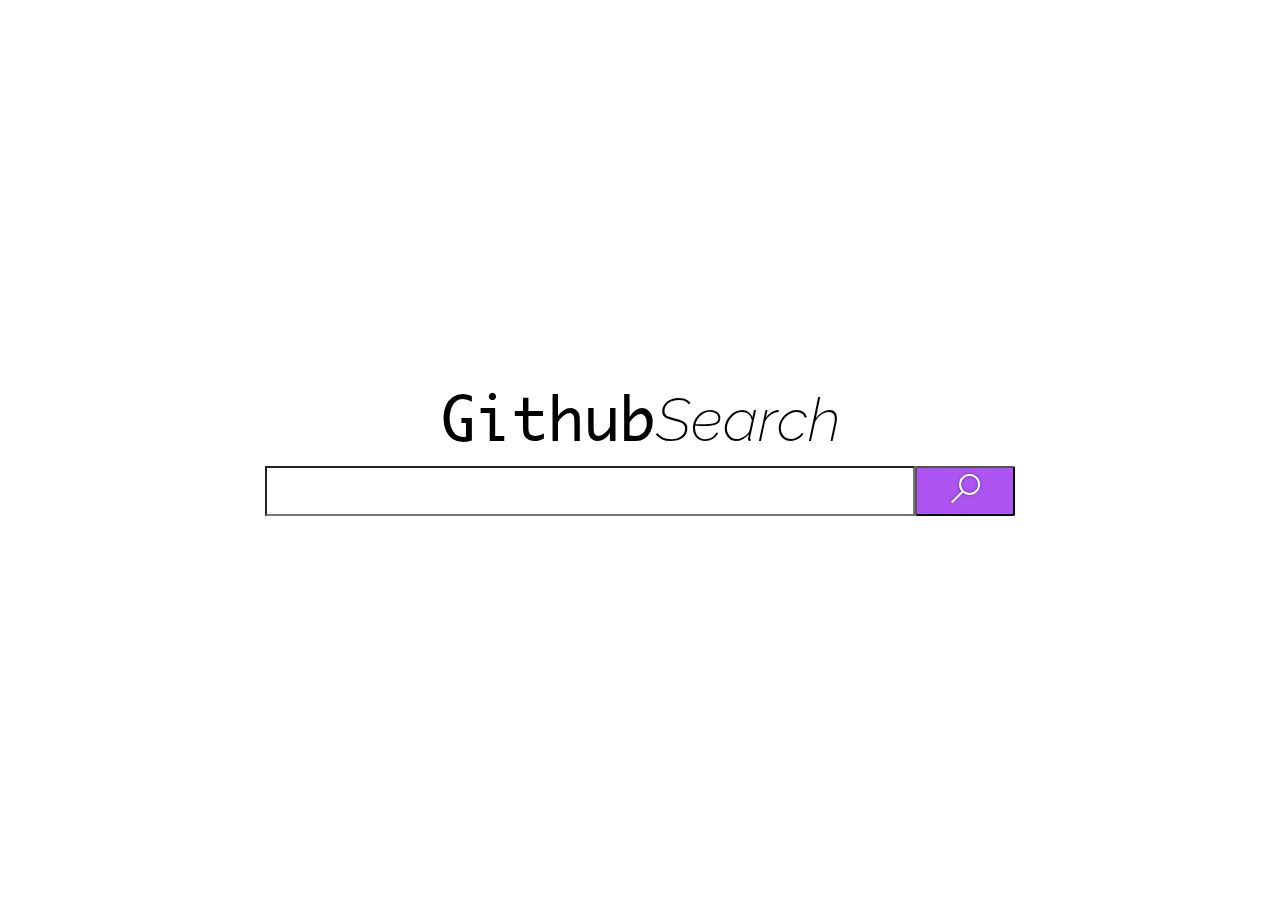
<file: index.html>
<!DOCTYPE html>
<html lang="pt-BR">
    <head>
        <meta charset="UTF-8">
        <meta name="viewport" content="width=device-width, initial-scale=1.0">
        <title>Github Search</title>
        <link href="./assests/css/normalize.css" rel="stylesheet"/>
        <link href="./assests/css/reset.css" rel="stylesheet"/>
        <link href="./assests/css/index.css" rel="stylesheet"/>
    </head>  
    <body>
        <header>
            <form  class="formulario">
                <label for="pesquisa" class ="formulario__titulo"><strong class="formulario__titulo--github">Github</strong>Search</label>
                <div class="formulario__usuariobotao">
                    <input type="search" id="userLogin" class="formulario__usuario">
                    <button type="button"  class="formulario__botao" onclick="redirect()"><img src="./assests/img/search-icon.png" alt="Pesquisar"></button>
                </div>
            </form>
        </header>
        <script src="/assests/js/redirect.js"></script>
    </body>
</html>
</file>
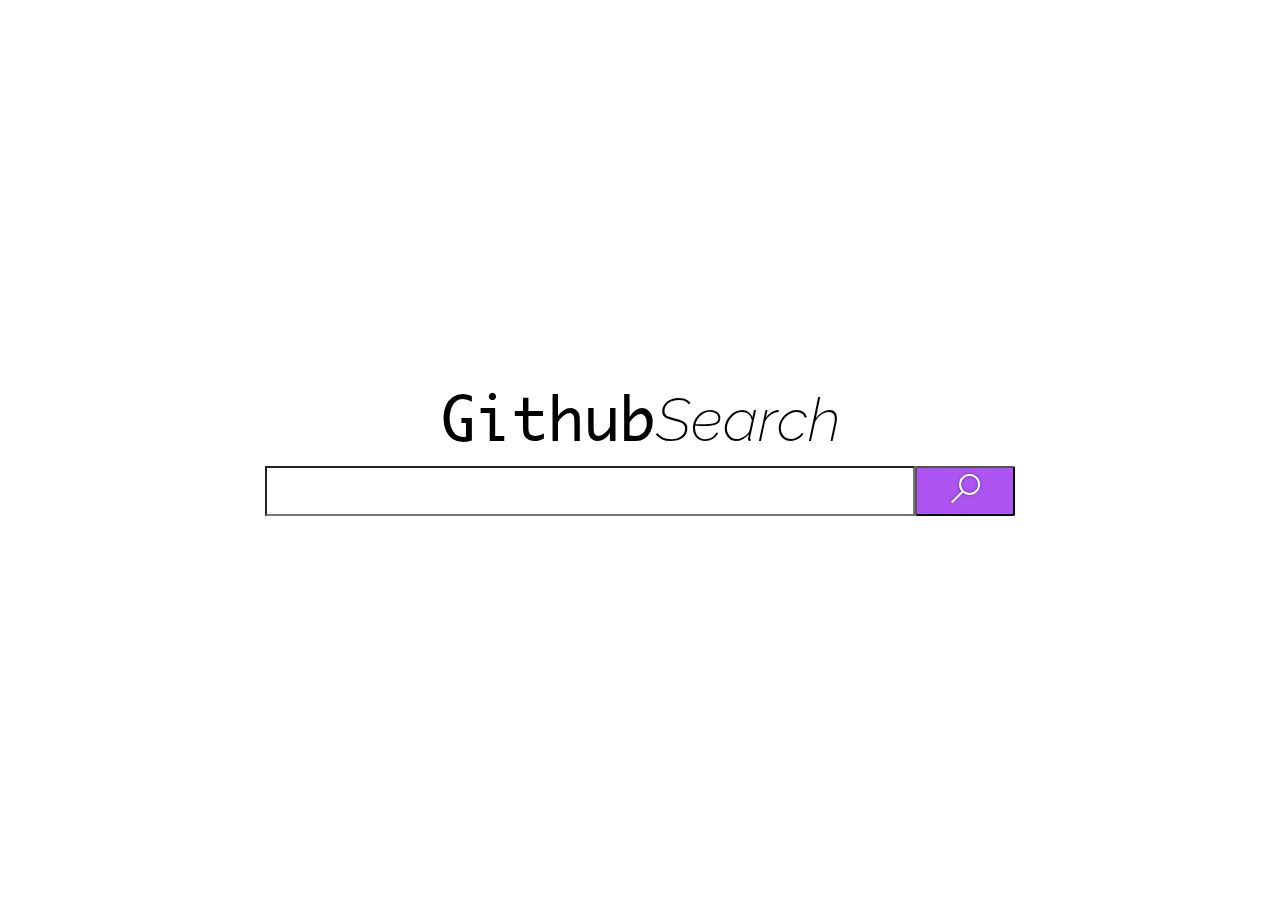
<file: src/index.html>
<!DOCTYPE html>
<html lang="pt-BR">
    <head>
        <meta charset="UTF-8">
        <meta name="viewport" content="width=device-width, initial-scale=1.0">
        <title>Github Search</title>
        <link href="./assests/css/normalize.css" rel="stylesheet"/>
        <link href="./assests/css/reset.css" rel="stylesheet"/>
        <link href="./assests/css/index.css" rel="stylesheet"/>
    </head>  
    <body>
        <header>
            <form onsubmit="return false" class="formulario">
                <label for="pesquisa" class ="formulario__titulo"><strong class="formulario__titulo--github">Github</strong>Search</label>
                <div class="formulario__usuariobotao">
                    <input type="search" id="userLogin" class="formulario__usuario">
                    <button type="button"  class="formulario__botao" onclick="redirect()"><img src="./assests/img/search-icon.png" alt="Pesquisar"></button>
                </div>
            </form>
        </header>
        <script src="js/redirect.js"></script>
    </body>
</html>
</file>
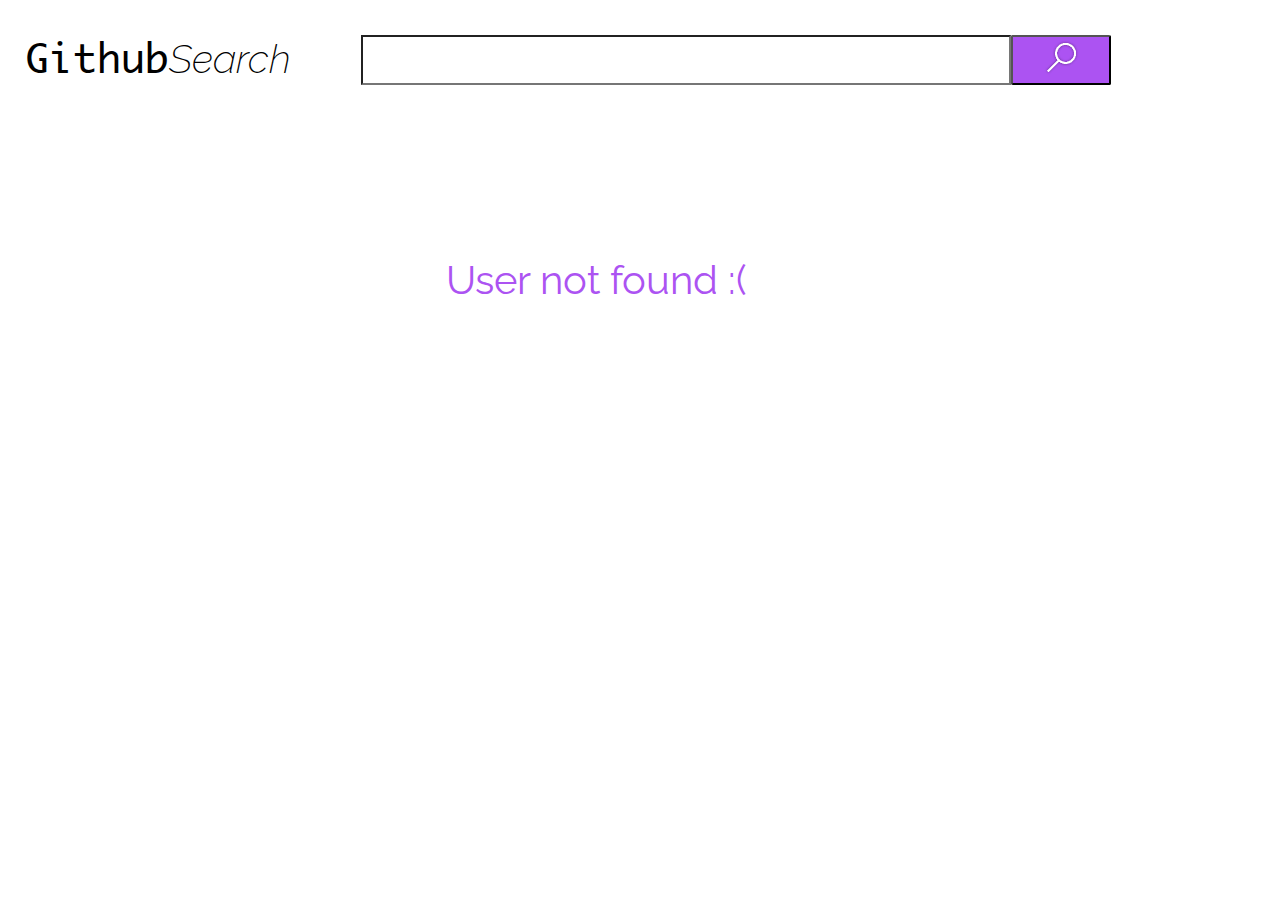
<file: resultado.html>
<!DOCTYPE html>
<html lang="pt-BR">
    <head>
        <meta charset="UTF-8">
        <meta name="viewport" content="width=device-width, initial-scale=1.0">
        <title>Github Search</title>
        <link href="./assests/css/normalize.css" rel="stylesheet"/>
        <link href="./assests/css/reset.css" rel="stylesheet"/>
        <link href="./assests/css/resultado.css" rel="stylesheet"/>
    </head>  
    <body>
        <header class="cabecalho">
            <form  class="formulario">
                <label for="pesquisa" class ="formulario__titulo"><strong class="formulario__titulo--github">Github</strong>Search</label>
                <div class="formulario__usuariobotao">
                    <input type="search" id="userLogin" class="formulario__usuario">
                    <button type="button" id="botao_Pesquisa" class="formulario__botao"><img src="./assests/img/search-icon.png" alt="Pesquisar"></button>
                </div>
            </form>
        </header>
        <main class="conteudo" id="conteudo">
            <section class="usuario">
                <header class="card">
                    <img src="" class="card__avatar" id ="usuario-imagem" alt="Imagem do Avatar"/>
                    <h1 id="usuario_card_username" ></h1>
                    <h3 class="card__userlogin" id="usuario_card_userlogin"></h3>                 
                </header>
                <article class="detalhes">
                    <img src="./assests/img/organization-icon.png" class="detalhes__icons" alt="Organização">
                    <h3 class="detalhes__userinformacoes" id="organizacao"></h3>
                    <img src="./assests/img/location-icon.png" class="detalhes__icons" alt="Localização">
                    <h3 class="detalhes__userinformacoes" id="localizacao"></h3>
                    <img src="./assests/img/star-icon.png" class="detalhes__icons" alt="Estrelas">
                    <h3 class="detalhes__userinformacoes" id="estrelas"></h3>
                    <img src="./assests/img/repositorie-icon.png" class="detalhes__icons" alt="Repositorios">
                    <h3 class="detalhes__userinformacoes" id="qtdrepositorio"></h3>
                    <img src="./assests/img/followers-icon.png" class="detalhes__icons" alt="Seguidores">
                    <h3 class="detalhes__userinformacoes" id="seguidores"></h3>
                </article>
            </section>
            <aside class="repositorio">
                <ul class="repositoriolista" id="repositorio_lista1"/>
            </aside>
        </main>
        <script src="./assests/js/initresult.js"></script>
        <script src="./assests/js/usuario.js"></script>
        <script src="./assests/js/repositorio.js"></script>
    </body>
</html>
</file>
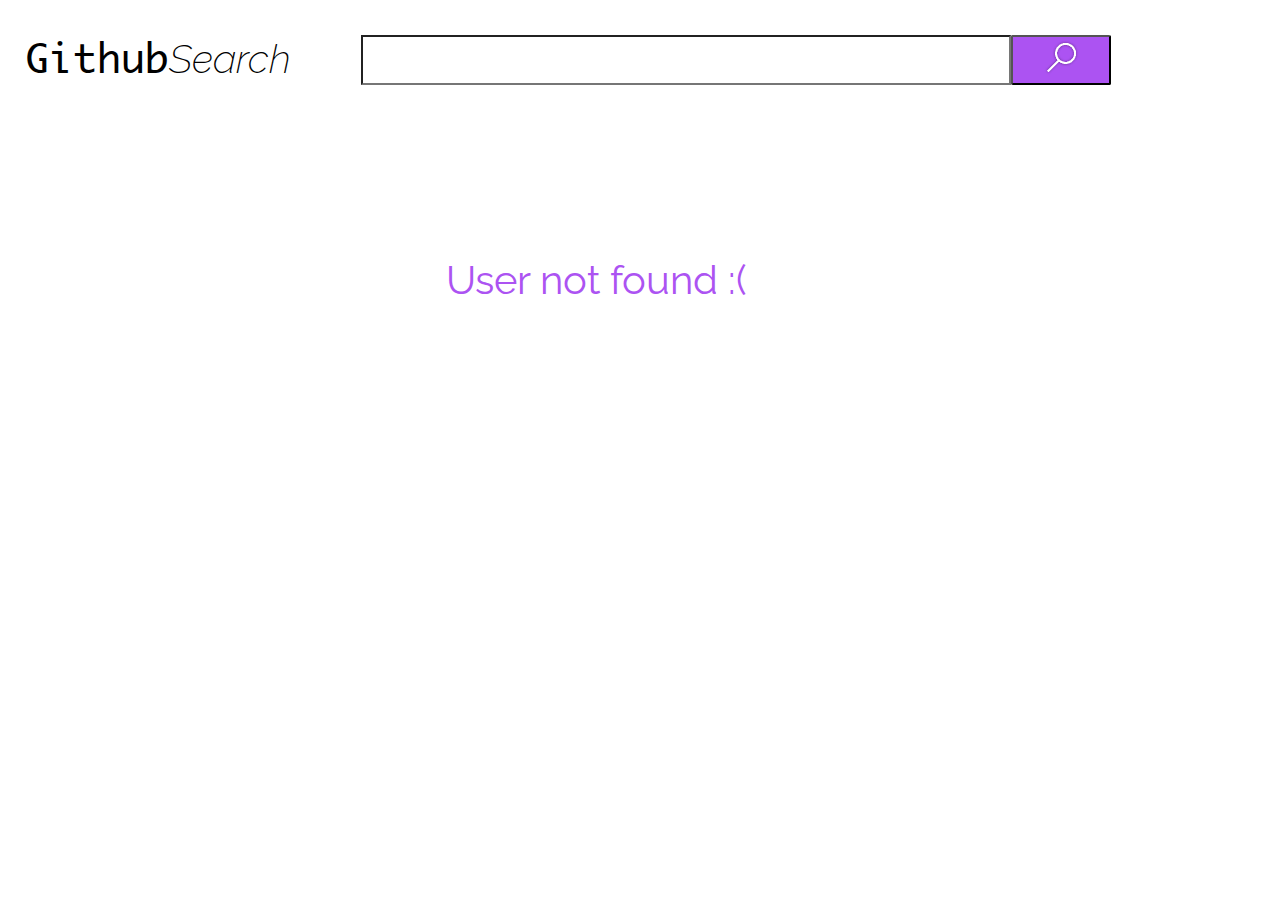
<file: src/resultado.html>
<!DOCTYPE html>
<html lang="pt-BR">
    <head>
        <meta charset="UTF-8">
        <meta name="viewport" content="width=device-width, initial-scale=1.0">
        <title>Github Search</title>
        <link href="./assests/css/normalize.css" rel="stylesheet"/>
        <link href="./assests/css/reset.css" rel="stylesheet"/>
        <link href="./assests/css/resultado.css" rel="stylesheet"/>
    </head>  
    <body>
        <header class="cabecalho">
            <form onsubmit="return false" class="formulario">
                <label for="pesquisa" class ="formulario__titulo"><strong class="formulario__titulo--github">Github</strong>Search</label>
                <div class="formulario__usuariobotao">
                    <input type="search" id="userLogin" class="formulario__usuario">
                    <button type="button" id="botao_Pesquisa" class="formulario__botao"><img src="./assests/img/search-icon.png" alt="Pesquisar"></button>
                </div>
            </form>
        </header>
        <main class="conteudo" id="conteudo">
            <section class="usuario">
                <header class="card">
                    <img src="" class="card__avatar" id ="usuario-imagem" alt="Imagem do Avatar"/>
                    <h1 id="usuario_card_username" ></h1>
                    <h3 class="card__userlogin" id="usuario_card_userlogin"></h3>                 
                </header>
                <article class="detalhes">
                    <img src="./assests/img/organization-icon.png" class="detalhes__icons" alt="Organização">
                    <h3 class="detalhes__userinformacoes" id="organizacao"></h3>
                    <img src="./assests/img/location-icon.png" class="detalhes__icons" alt="Localização">
                    <h3 class="detalhes__userinformacoes" id="localizacao"></h3>
                    <img src="./assests/img/star-icon.png" class="detalhes__icons" alt="Estrelas">
                    <h3 class="detalhes__userinformacoes" id="estrelas"></h3>
                    <img src="./assests/img/repositorie-icon.png" class="detalhes__icons" alt="Repositorios">
                    <h3 class="detalhes__userinformacoes" id="qtdrepositorio"></h3>
                    <img src="./assests/img/followers-icon.png" class="detalhes__icons" alt="Seguidores">
                    <h3 class="detalhes__userinformacoes" id="seguidores"></h3>
                </article>
            </section>
            <aside class="repositorio">
                <ul class="repositoriolista" id="repositorio_lista1"/>
            </aside>
        </main>
        <script src="./js/initresult.js"></script>
        <script src="./js/usuario.js"></script>
        <script src="./js/repositorio.js"></script>
    </body>
</html>
</file>
<file: assests/css/index.css>
@import url("./font.css");

html {
  height: 100%;
}

body {
  display: flex;
  height: 100%;
}

header {
  align-items: center;
  background: white;
  display: flex;
  justify-content: center;
  margin: auto;
}

.formulario__titulo {
  width: 100%;
  height: 81px;
  font-family: Raleway-ExtraLightItalic;
  font-size: 60px;
  font-weight: 200;
  font-stretch: normal;
  font-style: italic;
  line-height: normal;
  letter-spacing: normal;
  color: #000000;
  text-align: center;
  display: block;
}

    .formulario__titulo--github {
      font-family: Monaco;
      font-weight: normal;
      font-style: normal;
    }

.formulario__usuariobotao {
 display: flex;
}

.formulario__usuario {
  display: flex;
  width: 650px;
  height: 50px;
  background-color: white;
}

.formulario__botao {
  width: 100px;
  height: 50px;
  border-radius: 2px;
  background-color: #ac53f2;
}
</file>
<file: src/assests/css/index.css>
@import url("./font.css");

html {
  height: 100%;
}

body {
  display: flex;
  height: 100%;
}

header {
  align-items: center;
  background: white;
  display: flex;
  justify-content: center;
  margin: auto;
}

.formulario__titulo {
  width: 100%;
  height: 81px;
  font-family: Raleway-ExtraLightItalic;
  font-size: 60px;
  font-weight: 200;
  font-stretch: normal;
  font-style: italic;
  line-height: normal;
  letter-spacing: normal;
  color: #000000;
  text-align: center;
  display: block;
}

    .formulario__titulo--github {
      font-family: Monaco;
      font-weight: normal;
      font-style: normal;
    }

.formulario__usuariobotao {
 display: flex;
}

.formulario__usuario {
  display: flex;
  width: 650px;
  height: 50px;
  background-color: white;
}

.formulario__botao {
  width: 100px;
  height: 50px;
  border-radius: 2px;
  background-color: #ac53f2;
}
</file>
<file: assests/css/resultado.css>
@import url("./font.css");


html {
  height: 100%;
}

body {
  height: 100%;
}

h1 {
  font-family: Raleway-Light;
  font-size: 35px;
  font-weight: 300;
  font-stretch: normal;
  font-style: normal;
  line-height: normal;
  letter-spacing: normal;
  color: #000000;
}

h2 {
  width: 375.5px;
  height: 40.8px;
  font-family: Raleway;
  font-size: 35px;
  font-weight: normal;
  font-stretch: normal;
  font-style: normal;
  line-height: normal;
  letter-spacing: normal;
  color: #ac53f2;
 
}

h3 {
  font-family: Raleway-Light;
  font-size: 20px;
  font-weight: 300;
  font-stretch: normal;
  font-style: normal;
  line-height: normal;
  letter-spacing: normal;
  color: #5c5c5c;
}


.cabecalho {
  align-items: center;
  background: white;
  display: flex;
  justify-content: space-between;
  margin-top: 35px;
  margin-left: 25px;
  margin-bottom: 53px;
}

.formulario {
  display: flex;
}

.formulario__titulo {
  padding-right: 70px;
  width: 100%;
  height: 50px;
  font-family: Raleway-ExtraLightItalic;
  font-size: 40px;
  font-weight: 200;
  font-stretch: normal;
  font-style: italic;
  line-height: normal;
  letter-spacing: normal;
  color: #000000;
  text-align: right;
}

.formulario__titulo--github {
  font-family: Monaco;
  font-weight: normal;
  font-style: normal;
}

.formulario__usuariobotao {
 display: flex;
}

.formulario__usuario {
  display: flex;
  width: 650px;
  height: 50px;
  background-color: white;
}

.formulario__botao {
  width: 100px;
  height: 50px;
  border-radius: 2px;
  background-color: #ac53f2;
}

.conteudo {
  display: flex;
  margin-left: 28px;

}
.card__avatar {
  width: 280px;
  height: 280px;
  border-radius: 2px;
  box-shadow: 0px 0px 4px rgba(0, 0, 0, 0.4);
  margin-bottom: 12px;
}

.card__userlogin {
  width: 280px;
  height: 25px;
  margin-top: 7px;
}

.detalhes {
  padding-top: 28px;
  display: flex;
  flex-flow: row wrap;
  width: 280px;
}

.detalhes__icons {
  width: 24px;
  height: 24px;
  padding-right: 7px;
}

.detalhes img {
  flex: 1 5%;
  margin-bottom: 14px;
}

.detalhes__userinformacoes {
  flex: 2 85%;
  margin-bottom: 14px;
}


.repositorio {
  margin-left: 72px;
}

.repositoriolista li {
  margin-bottom: 30px;

}


.repositoriolista__nome {
  font-family: Raleway;
  font-size: 35px;
  font-weight: normal;
  font-stretch: normal;
  font-style: normal;
  line-height: normal;
  letter-spacing: normal;
  color: #ac53f2;
}

.repositoriolista__descricao {
  color: #000000;
  font-family: Raleway-Light;
  font-size: 20px;
  font-weight: 300;
  font-stretch: normal;
  font-style: normal;
  line-height: normal;
  letter-spacing: normal;
}

.notfound {
  margin-top: 118px;
  margin-left: 418px;
  width: 100%;
  height: 41px;
  font-family: Raleway-Regular;
  font-size: 40px;
  font-weight: normal;
  font-stretch: normal;
  font-style: normal;
  line-height: normal;
  letter-spacing: normal;
  color: #ac53f2;
}
</file>
<file: src/assests/css/resultado.css>
@import url("./font.css");


html {
  height: 100%;
}

body {
  height: 100%;
}

h1 {
  font-family: Raleway-Light;
  font-size: 35px;
  font-weight: 300;
  font-stretch: normal;
  font-style: normal;
  line-height: normal;
  letter-spacing: normal;
  color: #000000;
}

h2 {
  width: 375.5px;
  height: 40.8px;
  font-family: Raleway;
  font-size: 35px;
  font-weight: normal;
  font-stretch: normal;
  font-style: normal;
  line-height: normal;
  letter-spacing: normal;
  color: #ac53f2;
 
}

h3 {
  font-family: Raleway-Light;
  font-size: 20px;
  font-weight: 300;
  font-stretch: normal;
  font-style: normal;
  line-height: normal;
  letter-spacing: normal;
  color: #5c5c5c;
}


.cabecalho {
  align-items: center;
  background: white;
  display: flex;
  justify-content: space-between;
  margin-top: 35px;
  margin-left: 25px;
  margin-bottom: 53px;
}

.formulario {
  display: flex;
}

.formulario__titulo {
  padding-right: 70px;
  width: 100%;
  height: 50px;
  font-family: Raleway-ExtraLightItalic;
  font-size: 40px;
  font-weight: 200;
  font-stretch: normal;
  font-style: italic;
  line-height: normal;
  letter-spacing: normal;
  color: #000000;
  text-align: right;
}

.formulario__titulo--github {
  font-family: Monaco;
  font-weight: normal;
  font-style: normal;
}

.formulario__usuariobotao {
 display: flex;
}

.formulario__usuario {
  display: flex;
  width: 650px;
  height: 50px;
  background-color: white;
}

.formulario__botao {
  width: 100px;
  height: 50px;
  border-radius: 2px;
  background-color: #ac53f2;
}

.conteudo {
  display: flex;
  margin-left: 28px;

}
.card__avatar {
  width: 280px;
  height: 280px;
  border-radius: 2px;
  box-shadow: 0px 0px 4px rgba(0, 0, 0, 0.4);
  margin-bottom: 12px;
}

.card__userlogin {
  width: 280px;
  height: 25px;
  margin-top: 7px;
}

.detalhes {
  padding-top: 28px;
  display: flex;
  flex-flow: row wrap;
  width: 280px;
}

.detalhes__icons {
  width: 24px;
  height: 24px;
  padding-right: 7px;
}

.detalhes img {
  flex: 1 5%;
  margin-bottom: 14px;
}

.detalhes__userinformacoes {
  flex: 2 85%;
  margin-bottom: 14px;
}


.repositorio {
  margin-left: 72px;
}

.repositoriolista li {
  margin-bottom: 30px;

}


.repositoriolista__nome {
  font-family: Raleway;
  font-size: 35px;
  font-weight: normal;
  font-stretch: normal;
  font-style: normal;
  line-height: normal;
  letter-spacing: normal;
  color: #ac53f2;
}

.repositoriolista__descricao {
  color: #000000;
  font-family: Raleway-Light;
  font-size: 20px;
  font-weight: 300;
  font-stretch: normal;
  font-style: normal;
  line-height: normal;
  letter-spacing: normal;
}

.notfound {
  margin-top: 118px;
  margin-left: 418px;
  width: 100%;
  height: 41px;
  font-family: Raleway-Regular;
  font-size: 40px;
  font-weight: normal;
  font-stretch: normal;
  font-style: normal;
  line-height: normal;
  letter-spacing: normal;
  color: #ac53f2;
}
</file>
